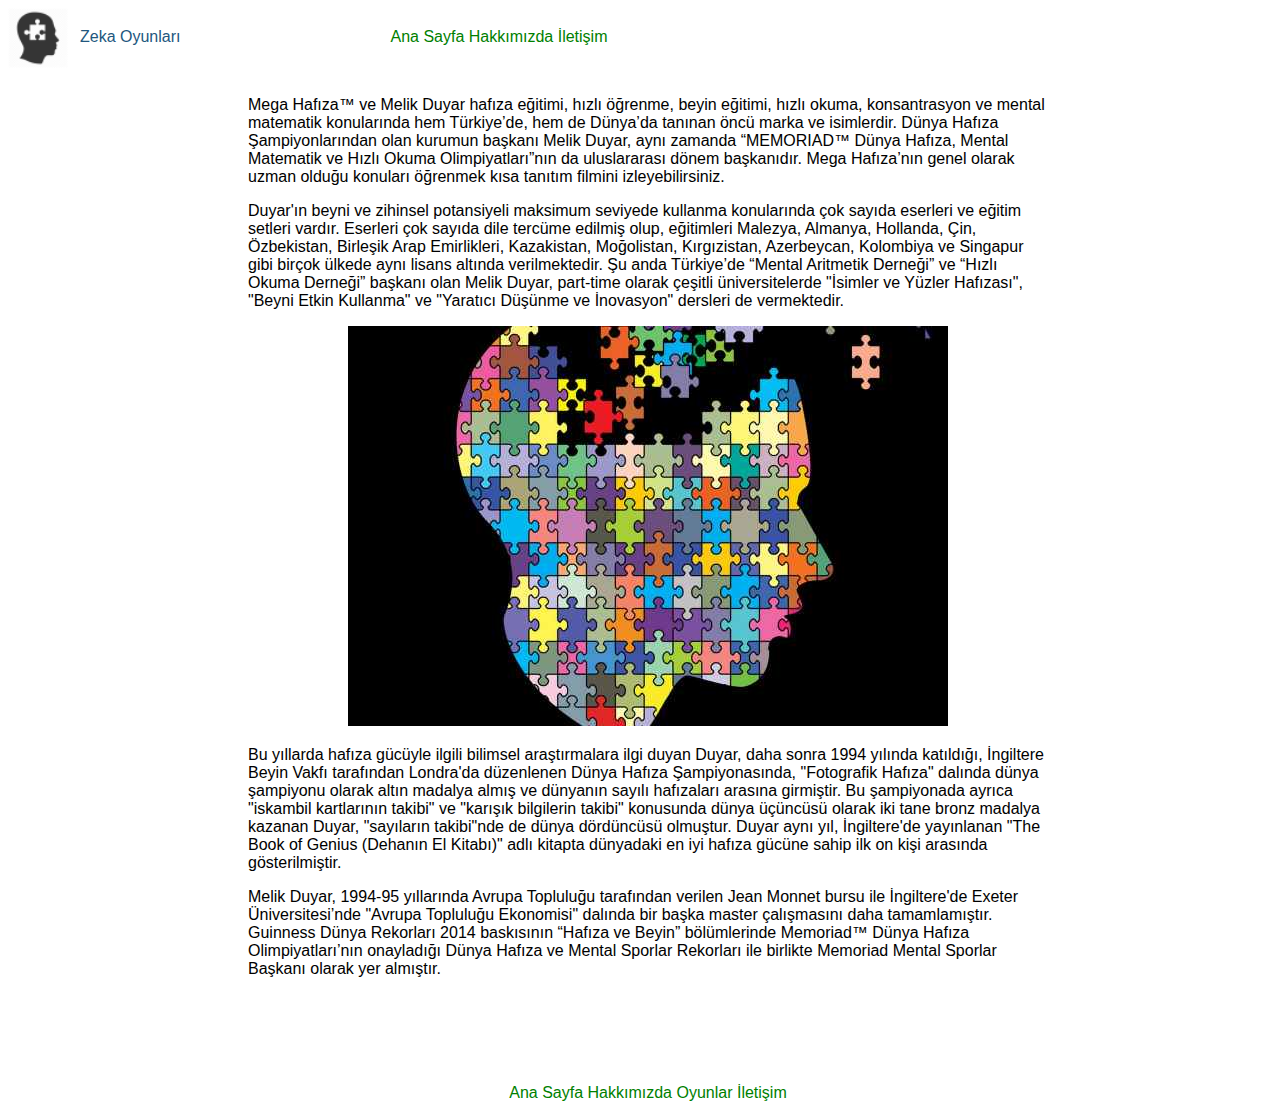
<file: hakkimizda.html>
<!DOCTYPE html>
<html lang="en">
<head>
    <meta charset="UTF-8">
    <meta http-equiv="X-UA-Compatible" content="IE=edge">
    <meta name="viewport" content="width=device-width, initial-scale=1.0">
    <title>Hakkımızda</title>
    <link rel="stylesheet" href="main.css">
</head>
<body>
    <img width="60" src="logo.png" class="site-logo" alt="logom"> 
    <div class="div-logo">Zeka Oyunları</div>
    
 <!-- Navbar Start -->
 <div class="menu">
<a href="index.html">Ana Sayfa</a>
<a href="hakkimizda.html">Hakkımızda</a>
<a href="iletisim.html">İletişim</a>
</div>
 <!-- Navbar End --> 
 <article>
 <br>
 <br>
 <br>
 <br>    
<p>Mega Hafıza™ ve Melik Duyar hafıza eğitimi, hızlı öğrenme, beyin eğitimi, hızlı okuma, konsantrasyon ve mental matematik konularında hem Türkiye’de, hem de Dünya’da tanınan öncü marka ve isimlerdir. Dünya Hafıza Şampiyonlarından olan kurumun başkanı Melik Duyar, aynı zamanda “MEMORIAD™ Dünya Hafıza, Mental Matematik ve Hızlı Okuma Olimpiyatları”nın da uluslararası dönem başkanıdır. Mega Hafıza’nın genel olarak uzman olduğu konuları öğrenmek kısa tanıtım filmini izleyebilirsiniz.</p>

<p>Duyar'ın beyni ve zihinsel potansiyeli maksimum seviyede kullanma konularında çok sayıda eserleri ve eğitim setleri vardır. Eserleri çok sayıda dile tercüme edilmiş olup, eğitimleri Malezya, Almanya, Hollanda, Çin, Özbekistan, Birleşik Arap Emirlikleri, Kazakistan, Moğolistan, Kırgızistan, Azerbeycan, Kolombiya ve Singapur gibi birçok ülkede aynı lisans altında verilmektedir.

    Şu anda Türkiye’de “Mental Aritmetik Derneği” ve “Hızlı Okuma Derneği” başkanı olan Melik Duyar, part-time olarak çeşitli üniversitelerde "İsimler ve Yüzler Hafızası", "Beyni Etkin Kullanma" ve "Yaratıcı Düşünme ve İnovasyon" dersleri de vermektedir.</p>
<center><img src="mental.jpg" alt="Mental Oyun"></center>
<p>Bu yıllarda hafıza gücüyle ilgili bilimsel araştırmalara ilgi duyan Duyar, daha sonra 1994 yılında katıldığı, İngiltere Beyin Vakfı tarafından Londra'da düzenlenen Dünya Hafıza Şampiyonasında, "Fotografik Hafıza" dalında dünya şampiyonu olarak altın madalya almış ve dünyanın sayılı hafızaları arasına girmiştir. Bu şampiyonada ayrıca "iskambil kartlarının takibi" ve "karışık bilgilerin takibi" konusunda dünya üçüncüsü olarak iki tane bronz madalya kazanan Duyar, "sayıların takibi"nde de dünya dördüncüsü olmuştur. Duyar aynı yıl, İngiltere'de yayınlanan "The Book of Genius (Dehanın El Kitabı)" adlı kitapta dünyadaki en iyi hafıza gücüne sahip ilk on kişi arasında gösterilmiştir.</p>

<p>Melik Duyar, 1994-95 yıllarında Avrupa Topluluğu tarafından verilen Jean Monnet bursu ile İngiltere'de Exeter Üniversitesi’nde "Avrupa Topluluğu Ekonomisi" dalında bir başka master çalışmasını daha tamamlamıştır.

    Guinness Dünya Rekorları 2014 baskısının “Hafıza ve Beyin” bölümlerinde Memoriad™ Dünya Hafıza Olimpiyatları’nın onayladığı Dünya Hafıza ve Mental Sporlar Rekorları ile birlikte Memoriad Mental Sporlar Başkanı olarak yer almıştır.</p>
 <!-- Content Start -->
 <!-- Content End -->

 <!-- Footer Start -->
</article>
<br>
<br>
<br>
<br>
<br>
<center>
    <a href="index.html">Ana Sayfa</a>
    <a href="hakkimizda.html">Hakkımızda</a>
    <a href="oyunlar.html">Oyunlar</a>
    <a href="iletisim.html">İletişim</a>
</center>
 <!-- Footer End -->
    
</body>
</html>
</file>
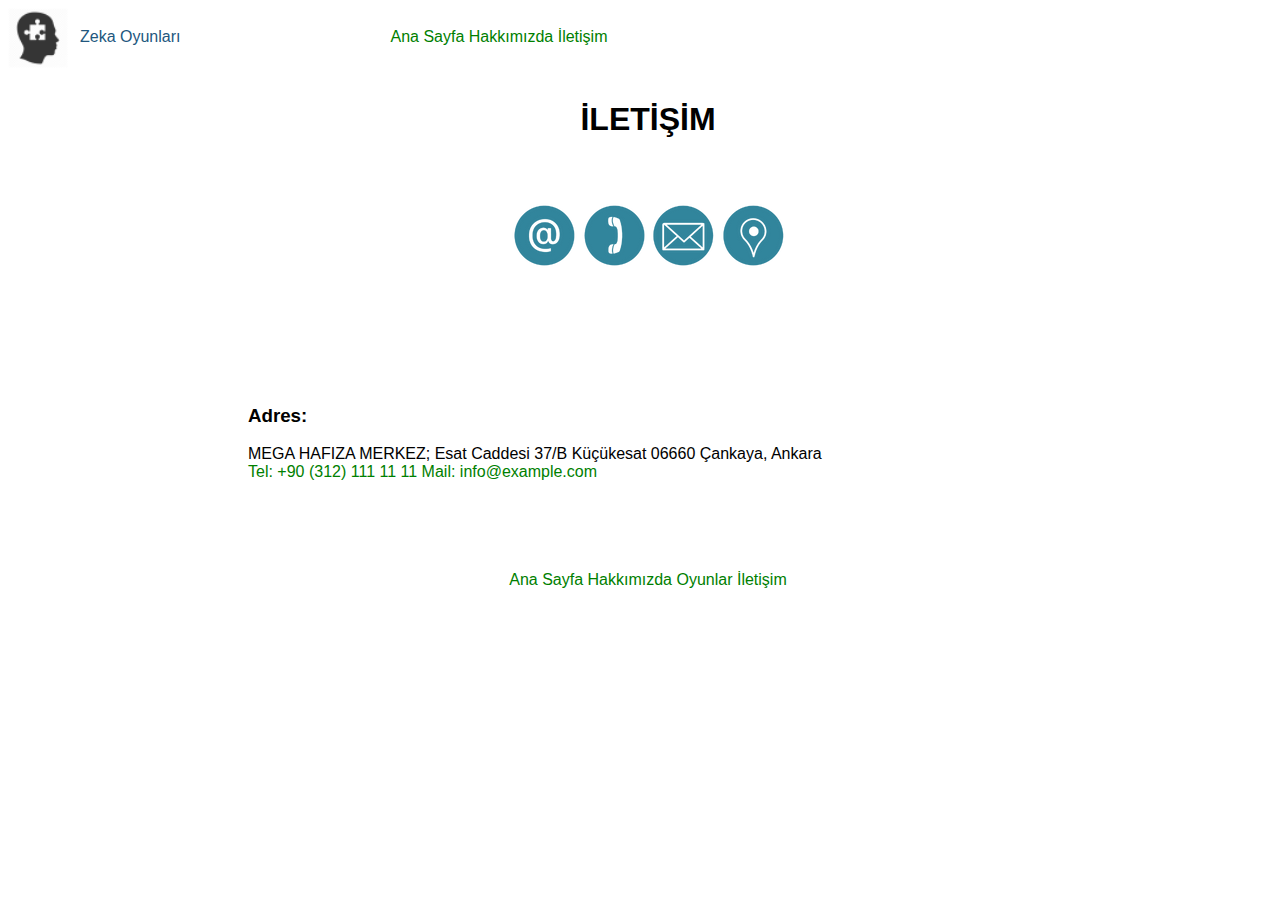
<file: iletisim.html>
<!DOCTYPE html>
<html lang="en">
<head>
    <meta charset="UTF-8">
    <meta http-equiv="X-UA-Compatible" content="IE=edge">
    <meta name="viewport" content="width=device-width, initial-scale=1.0">
    <title>Zeka Oyunları</title>
    <link rel="stylesheet" href="main.css">
</head>
<body>
    <img width="60" src="logo.png" class="site-logo" alt="logom"> 
    <div class="div-logo">Zeka Oyunları</div>
    
 <!-- Navbar Start -->
 <div class="menu">
<a href="index.html">Ana Sayfa</a>
<a href="hakkimizda.html">Hakkımızda</a>
<a href="iletisim.html">İletişim</a>
</div>
 <!-- Navbar End --> 
 <article>
 <br>
 <br>
 <br>
 <br>    
 <center><h1>İLETİŞİM</h1>
 <img src="contact.png" alt="iletişim"></center>
 <br>
 <br>
 <br>
 <br> 
<h3>Adres:</h3>
MEGA HAFIZA MERKEZ;
Esat Caddesi 37/B Küçükesat 06660 Çankaya, Ankara
<br>
<a href="tel:+90 (312) 111 11 11">Tel: +90 (312) 111 11 11</a>
<a href="mailto:info@example.com">Mail: info@example.com</a>


 <!-- Content Start -->
 <!-- Content End -->

 <!-- Footer Start -->
</article>
<br>
<br>
<br>
<br>
<br>
<center>
    <a href="index.html">Ana Sayfa</a>
    <a href="hakkimizda.html">Hakkımızda</a>
    <a href="oyunlar.html">Oyunlar</a>
    <a href="iletisim.html">İletişim</a>
</center>
 <!-- Footer End -->
    
</body>
</html>
</file>
<file: main.css>
* {
    font-family: Verdana, Geneva, Tahoma, sans-serif;
}
.site-logo {
    width: 60px;
    float: left;

}
body {
  width: 100%;
}

.div-logo {
    
    color: #22577E;
    float: left;
    margin: 20px 200px 40px 12px;
    text-align: center;
} 

.menu {
  float: left;
  margin: 20px 5px 0 10px ;
  text-align: relative;

}


a:link {
    color: green;
    background-color: transparent;
    text-decoration: none;
  }
  
  a:visited {
    color: #22577E;
    background-color: transparent;
    text-decoration: none;
  }
  
  a:hover {
    color: red;
    background-color: transparent;
    text-decoration: none;
  }


article {
   max-width: 800px;
   margin-left: auto;
   margin-right: auto;

}
</file>
